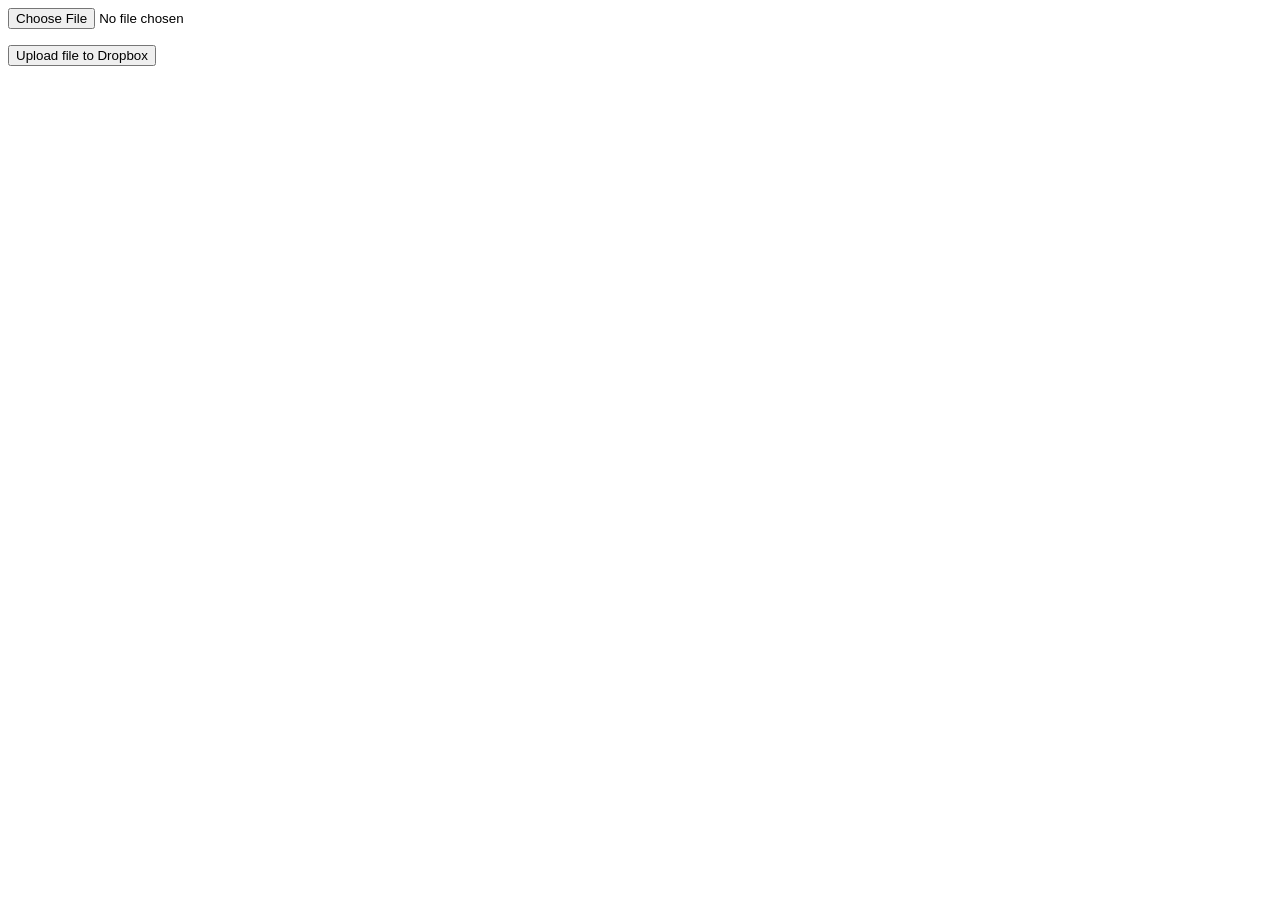
<file: 2tb.html>
<html>

  <section class="container main">
    <form onSubmit="return uploadFile()">
     <p><input type="file" id="file-upload" /></p>
      <p><button type="submit">Upload file to Dropbox</button></p>
    </form>
    <h2 id="results"></h2>
  </section>
<script>

function uploadFile() {
      var ACCESS_TOKEN = "sl.BuKtIDTVdj4lEOB3KIfl9J3wbulzQlvluAsE8aoaa38kUQibeKh45514tfFcTMolydStHuKXZRsB7H7Au3ZphRQNAeIIuW6Ef5i0f8-I1btTr3tHKckUptZAwLGcx-IWaBsfqeG3pRyQ"; // Here the access token key
      var dbx = new Dropbox({ accessToken: ACCESS_TOKEN });
      var fileInput = document.getElementById('file-upload');
      var file = fileInput.files[0];
      dbx.filesUpload({path: '/2TB/githubupdate/' + file.name, contents: file}).then(function(response) {
          var results = document.getElementById('results');
          results.appendChild(document.createTextNode('File uploaded!'));
          console.log(response);
          alert(response);
        }).catch(function(error) {
          console.error(error);
          alert(error);
        });
      return false;
    }

</script>
</html>
</file>
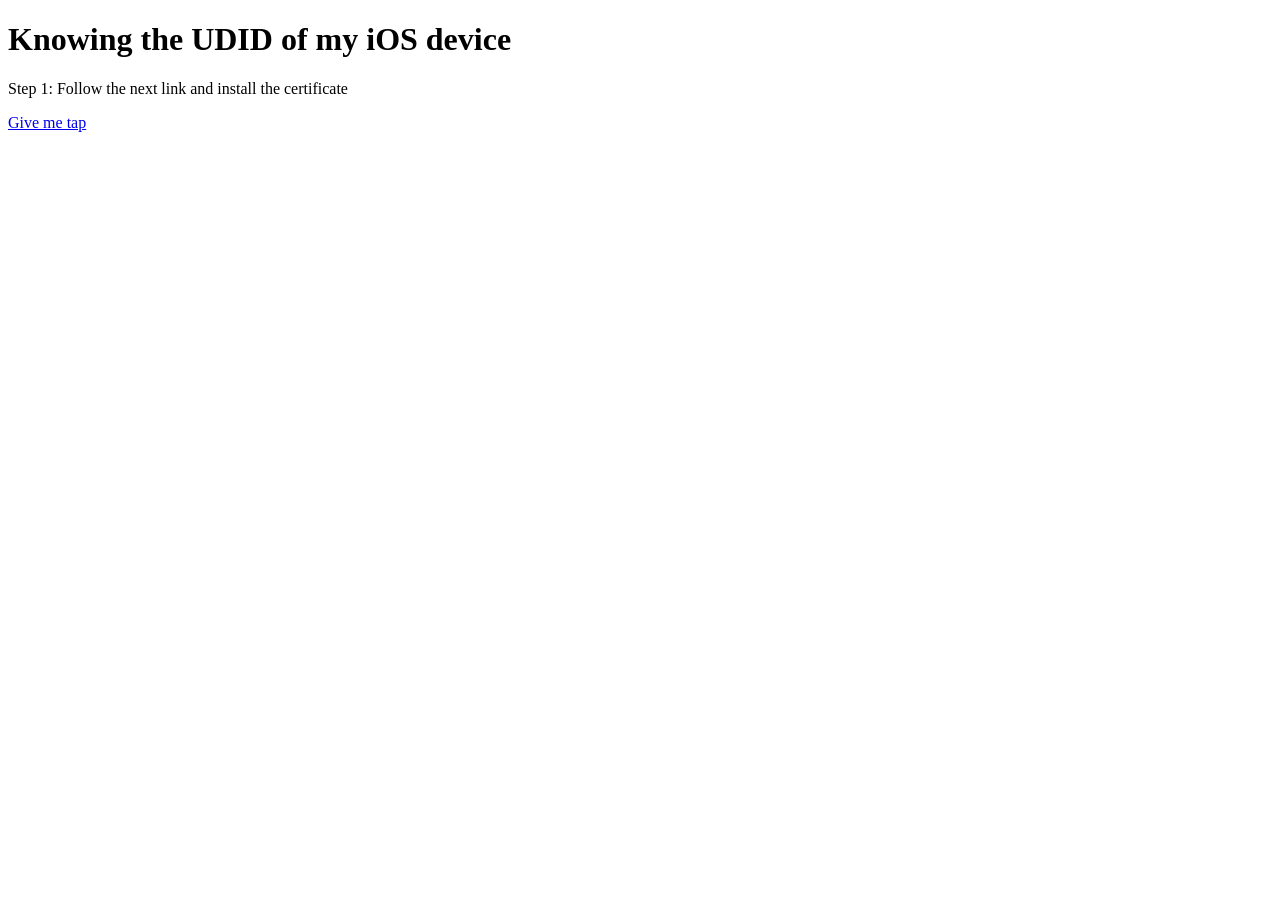
<file: index2.html>
<!DOCTYPE html>
<html>
    <head>
        <meta charset="utf-8">
        <title>UDID</title>
        <meta name="viewport" content="width=device-width" />
    </head>
    <body>
        <div>
            <div>
                <h1>Knowing the UDID of my iOS device</h1>
                <p>Step 1: Follow the next link and install the certificate</p>  
                <p> <a class="button" href="device.mobileconfig">Give me tap</a> </p>
                </div>
            </div>
    </body>
</html>
</file>
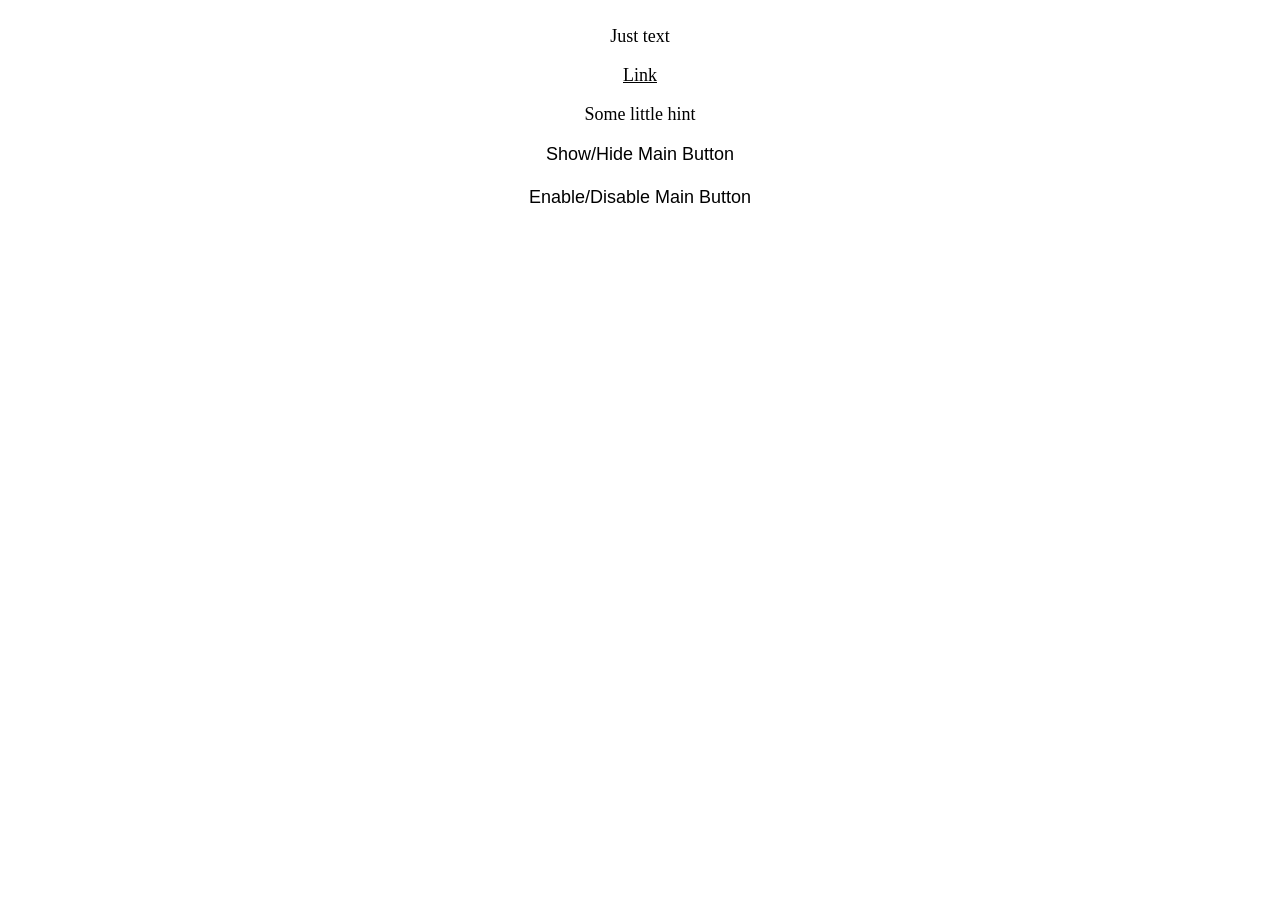
<file: tg.html>
<!DOCTYPE html>
<html>
<head>
   <meta charset="UTF-8">
   <meta http-equiv="X-UA-Compatible" content="IE=edge">
   <meta name="viewport" content="width=device-width, initial-scale=1.0">
   <title>Test Telegram WebApps API</title>
   <script src="https://telegram.org/js/telegram-web-app.js"></script> <!--Подключаем скрипт от телеграм-->

   <style>
      body{
         color: var(--tg-theme-text-color);
         background: var(--tg-theme-bg-color);
         display: flex;
         flex-direction: column;
         align-items: center;
         font-size: 18px;
      }

      .hint{
         color: var(--tg-theme-hint-color);
      }

      .link{
         color: var(--tg-theme-link-color);
      }

      .button{
         background: var(--tg-theme-button-color);
         color: var(--tg-theme-button-text-color);
         border: none;
         font-size: 18px;
      }

      .button:not(:last-child){
         margin-bottom: 20px
      }

      #usercard{
         text-align: center;
      }
   </style>
</head>

<body>
   <div id="usercard"> <!--Карта профиля, человека, который к нам обратился-->
   </div>
   <p>Just text</p> <!--Просто текст для проверки-->
   <a class="link" href="https://udidios.github.io/webapps">Link</a> <!--Просто ссылка для проверки-->
   <p class="hint">Some little hint</p> <!--Просто текст-подсказка для проверки-->
   <button id="btn" class="button">Show/Hide Main Button</button> <!--Кнопка, чтобы скрыть / показать основную кнопку-->
   <button id="btnED" class="button">Enable/Disable Main Button</button> <!--Кнопка, чтобы сделать кнопку активной/неактивной-->
</body>

<script>
   let tg = window.Telegram.WebApp; //получаем объект webapp телеграма 

   tg.expand(); //расширяем на все окно  

   tg.MainButton.text = "Changed Text"; //изменяем текст кнопки 
   tg.MainButton.setText("Changed Text1"); //изменяем текст кнопки иначе
   tg.MainButton.textColor = "#F55353"; //изменяем цвет текста кнопки
   tg.MainButton.color = "#143F6B"; //изменяем цвет бэкграунда кнопки
   tg.MainButton.setParams({"color": "#143F6B"}); //так изменяются все параметры

   let btn = document.getElementById("btn"); //получаем кнопку скрыть/показать 

   btn.addEventListener('click', function(){ //вешаем событие на нажатие html-кнопки
      if (tg.MainButton.isVisible){ //если кнопка показана 
         tg.MainButton.hide() //скрываем кнопку 
      }
      else{ //иначе
         tg.MainButton.show() //показываем 
      }
   });

   let btnED = document.getElementById("btnED"); //получаем кнопку активировать/деактивировать
   btnED.addEventListener('click', function(){ //вешаем событие на нажатие html-кнопки
      if (tg.MainButton.isActive){ //если кнопка показана 
         tg.MainButton.setParams({"color": "#E0FFFF"}); //меняем цвет
         tg.MainButton.disable() //скрываем кнопку 
      }
      else{ //иначе
         tg.MainButton.setParams({"color": "#143F6B"}); //меняем цвет
         tg.MainButton.enable() //показываем 
      }
   });

   Telegram.WebApp.onEvent('mainButtonClicked', function(){
      tg.sendData("some string that we need to send"); 
      //при клике на основную кнопку отправляем данные в строковом виде
   });


   let usercard = document.getElementById("usercard"); //получаем блок usercard 

   let profName = document.createElement('p'); //создаем параграф
   profName.innerText = `${tg.initDataUnsafe.user.first_name}
   ${tg.initDataUnsafe.user.last_name}
   ${tg.initDataUnsafe.user.username} (${tg.initDataUnsafe.user.language_code})`;
   //выдем имя, "фамилию", через тире username и код языка
   usercard.appendChild(profName); //добавляем 

   let userid = document.createElement('p'); //создаем еще параграф 
   userid.innerText = `${tg.initDataUnsafe.user.id}`; //показываем user_id
   usercard.appendChild(userid); //добавляем


   //работает только в attachment menu
   // let pic = document.createElement('img'); //создаем img
   // pic.src = tg.initDataUnsafe.user.photo_url; //задаём src 
   // usercard.appendChild(pic); //добавляем элемент в карточку 
</script>
</html>
</file>
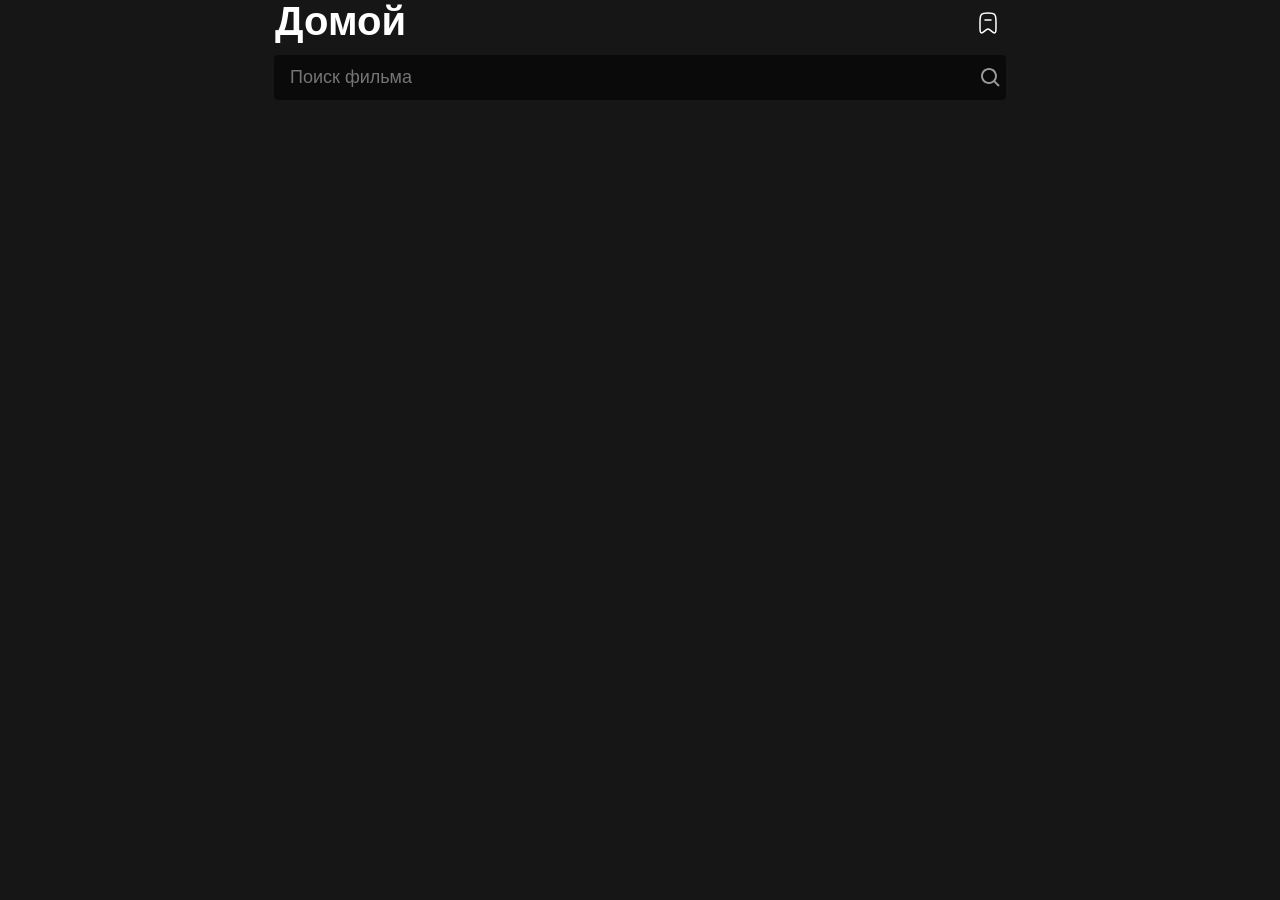
<file: udid/home.html>
<!DOCTYPE html>
<html lang="en" class="no-js darkMode">

<head>

    <!-- Yandex.Metrika counter -->
<script type="text/javascript" >
   (function(m,e,t,r,i,k,a){m[i]=m[i]||function(){(m[i].a=m[i].a||[]).push(arguments)};
   m[i].l=1*new Date();
   for (var j = 0; j < document.scripts.length; j++) {if (document.scripts[j].src === r) { return; }}
   k=e.createElement(t),a=e.getElementsByTagName(t)[0],k.async=1,k.src=r,a.parentNode.insertBefore(k,a)})
   (window, document, "script", "https://mc.yandex.ru/metrika/tag.js", "ym");

   ym(96112550, "init", {
        clickmap:true,
        trackLinks:true,
        accurateTrackBounce:true,
        webvisor:true
   });
</script>
<noscript><div><img src="https://mc.yandex.ru/watch/96112550" style="position:absolute; left:-9999px;" alt="" /></div></noscript>
<!-- /Yandex.Metrika counter -->
    
    <meta charset="UTF-8" />
    <meta name="viewport" content="width=device-width, initial-scale=1.0, maximum-scale=1.0">
    <meta name="mobile-wep-app-capable" content="yes">
    <meta name="apple-mobile-web-app-capable" content="yes" />
    <link href="./assets/style.css" rel="stylesheet">
    <link rel="apple-touch-icon" href="./assets/logo_152x152.png">
    <link rel="apple-touch-icon" sizes="152x152" href="./assets/logo_152x152.png">
    <link rel="apple-touch-icon" sizes="180x180" href="./assets/logo_180x180.png">
    <link rel="apple-touch-icon" sizes="167x167" href="./assets/logo_167x167.png">
    <link rel="manifest" href="./manifest.json">
    <title id="websiteTitle"> home page </title>
</head>

<body>
    <div id="navbar">
        <div id="navInner" style="text-align: left;">
            <span id="navbarName" onclick="apiSections()"> Домой </span>
            <div onclick="fav()" style="cursor: pointer; position: absolute; right: 0px; top: 25px;"><svg height="24"
                    width="24" xmlns="http://www.w3.org/2000/svg">
                    <path
                        d="M9 9.004h5.997M12 2c-6.84 0-7.995.981-7.995 8.873C4.005 19.707 3.836 22 5.545 22s4.498-3.878 6.455-3.878c1.957 0 4.746 3.878 6.454 3.878 1.71 0 1.541-2.293 1.541-11.127C19.995 2.98 18.84 2 12 2z"
                        fill="none" stroke-linecap="round" stroke-linejoin="round" stroke="#fff" stroke-width="1.5">
                    </path>
                </svg>
            </div>
        </div>
    </div>

    <div class="backgroundMountain"></div>
    <div class="backgroundMountain" id="blurredMountain"></div>
    <div class="mainContent">
        <div class="search_form">
            <input id="search_input" class="search_input" placeholder="Поиск фильма">
            <button onclick="apiSearch()" class="search_button">
                <svg xmlns="http://www.w3.org/2000/svg" width="24" height="24" viewBox="0 0 24 24"
                    style="fill: #999999;">
                    <path
                        d="M10 18a7.952 7.952 0 0 0 4.897-1.688l4.396 4.396 1.414-1.414-4.396-4.396A7.952 7.952 0 0 0 18 10c0-4.411-3.589-8-8-8s-8 3.589-8 8 3.589 8 8 8zm0-14c3.309 0 6 2.691 6 6s-2.691 6-6 6-6-2.691-6-6 2.691-6 6-6z">
                    </path>
                </svg>
            </button>
        </div>
    </div>
    <div class="mainContent" id="mainContent" style="max-width: 750px;">
    </div>
    <script src="./assets/jquery.min.js"></script>
    <script type="text/javascript" src="./assets/main.js"></script>
    </div>
</body>

</html>
</file>
<file: udid/assets/style.css>
/* cyrillic */
@font-face {
    font-family: 'Neucha';
    font-style: normal;
    font-weight: 400;
    src: url(./Neucha.woff2) format('woff2');
    unicode-range: U+0301, U+0400-045F, U+0490-0491, U+04B0-04B1, U+2116;
}

/* latin */
@font-face {
    font-family: 'Neucha';
    font-style: normal;
    font-weight: 400;
    src: url(./Neucha.woff2) format('woff2');
    unicode-range: U+0000-00FF, U+0131, U+0152-0153, U+02BB-02BC, U+02C6, U+02DA, U+02DC, U+0304, U+0308, U+0329, U+2000-206F, U+2074, U+20AC, U+2122, U+2191, U+2193, U+2212, U+2215, U+FEFF, U+FFFD;
}

html {
    scroll-behavior: smooth;
    --tint-color: #017AFF;
    --semi-bold: 600
}

* {
    font-family: -apple-system-font, BlinkMacSystemFont, Open Sans, Helvetica Neue, Helvetica, Arial, sans-serif
}

a {
    color: var(--tint-color);
    text-decoration: none;
    cursor: pointer;
}

p {
    max-width: 600px;
    margin: 0 auto
}

body {
    max-width: 100vw;
    margin: 0;
    background-color: var(--bg-color)
}

h1 {
    font-size: 1em;
    margin-bottom: 5px;
}

#footer {
    margin-top: 30px;
    margin-bottom: 30px;
    text-align: center;
    color: var(--light-text-color)
}

#navbar {
    top: 0;
    left: 0;
    z-index: 999;
    position: absolute;
    color: var(--text-color);
    width: 100%;
    max-width: 100%;
    overflow: hidden;
    transition: color .25s ease, background-color .25s ease;
    -webkit-transition: color .25s ease, background-color .25s ease;
    -moz-transition: color .25s ease, background-color .25s ease;
    -o-transition: color .25s ease, background-color .25s ease;
    -ms-transition: color .25s ease, background-color .25s ease
}

#navbar .right:hover {
    -webkit-transform: scale(1.1);
    transform: scale(1.1)
}

.navBarMode {
    color: var(--nav-font-color) !important;
    background-color: var(--bg-color)
}

.navBarMode #navbarName,
.navBarMode .right {
    text-shadow: none !important
}

.navBarMode #navbarName:hover,
.navBarMode .right:hover {
    -webkit-transform: none !important;
    transform: none !important
}

#navInner {
    position: relative;
    min-height: 80px;
    max-height: 80px;
    line-height: 76px;
    max-width: 1000px;
    width: calc(100% - 10px);
    margin: 0 auto
}

#navInner * {
    padding-left: 25px;
    padding-right: 25px
}

#navInner .right {
    float: right;
    cursor: pointer;
    -webkit-touch-callout: none;
    -webkit-user-select: none;
    -moz-user-select: none;
    -ms-user-select: none;
    user-select: none
}

#navInner #navbarName {
    cursor: pointer;
    line-height: 50px;
    font-family: Neucha, sans-serif;
    font-size: 30pt;
    font-weight: 700;
}

#navInner svg {
    position: absolute;
    right: 0;
    top: 50%;
    -webkit-transform: translateY(calc(-50% - 2px));
    transform: translateY(calc(-50% - 2px))
}

@media only screen and (max-width:9000px) {
    #navInner * {
        padding-left: 10px !important;
        padding-right: 10px !important
    }

    #navInner svg {
        right: 10px !important;
        padding-left: 0 !important;
        padding-right: 5px !important
    }
}

.backgroundMountain {
    z-index: -1;
    position: absolute;
    top: 0;
    left: 0;
    -webkit-filter: brightness(var(--bg-brightness-lighter));
    filter: brightness(var(--bg-brightness-lighter));
    background-size: cover;
    background-position: center;
    min-width: 100%;
    min-height: 90vh
}

#blurredMountain {
    z-index: -2;
    -webkit-filter: blur(10px) brightness(var(--bg-brightness));
    filter: blur(10px) brightness(var(--bg-brightness));
    min-width: 100%
}

.mainContent {
    width: calc(100%);
    max-width: 750px;
    color: var(--text-color);
    text-align: center;
    margin-top: 20px;
    margin-left: auto;
    margin-right: auto
}

#Content-img {
    position: relative;
    margin-bottom: 10px;
}

.iframe {
    width: 100%;
    height: 340px;
    border: 0px;
    overflow: hidden;
    border-radius: 10px;
    height: 56.5vw;
    max-height: 360px;
}

.dropdown {
    position: relative;
    display: inline-block;
}

.show_pl:checked~#show_pl {
    display: block;
}

.show_tr:checked~#show_tr {
    display: block;
}

.dropdown-content {
    top: 35px;
    position: absolute;
    display: none;
    min-width: 155px;
    overflow: auto;
    box-shadow: 0px 8px 16px 0px rgba(0, 0, 0, 0.2);
    z-index: 1;
    border: 0px;
    border-radius: 10px;
    cursor: pointer;
    padding: 5px;
    font-size: .9rem;
    letter-spacing: 1px;
    word-spacing: 1.4px;
    line-height: 1.5;
    color: #161616;
    background-color: rgb(255, 255, 255);
    margin: 0px 5px 5px 5px;
}

.search_form {
    position: relative;
    text-align: center;
    margin-top: 50px;
    margin-left: auto;
    margin-right: auto;
}

.search_button {
    position: absolute;
    right: 0;
    display: flex;
    align-items: center;
    height: 100%;
    line-height: 36px;
    background: 0 0;
    border: none;
    border-radius: 0 4px 4px 0;
    outline: 0;
    cursor: pointer;
    padding: 12px;
    top: 0;
}

.search_input {
    width: calc(100% - 42px);
    flex: 1;
    max-width: 700px;
    font-size: 18px;
    color: var(--light-text-color);
    background: #00000088;
    border: none;
    border-radius: 4px;
    padding: 12px 16px;
    margin: 5px;
}

.dropdown-content a {
    color: black;
    padding: 5px;
    text-decoration: none;
    display: block;
    font-size: .8rem;
}

.dropdown a:hover {
    background-color: #ddd;
}

.show {
    display: block;
}

#show-player {
    width: 155px;
    border: 0px;
    border-radius: 10px;
    cursor: pointer;
    min-width: 155px;
    padding: 5px;
    font-size: .8rem;
    letter-spacing: 1px;
    word-spacing: 1.4px;
    line-height: 1.5;
    color: #161616;
    background-color: rgb(255, 255, 255);
    margin: 5px;
}

.title-img {
    width: 100%;
    -webkit-mask-image: linear-gradient(to top, transparent 5%, black 100%);
    mask-image: linear-gradient(to top, transparent 5%, black 100%);
    border-radius: 10px;
    max-width: 750px;
    -webkit-animation: fadeIn .8s;
    animation: fadeIn .8s;
    height: 56.5vw;
    max-height: 360px;
}

.cover-content {
    bottom: 0px;
    position: absolute;
    width: 100%;
}

.cover-img {
    width: 60%;
    max-width: 400px;
    -webkit-animation: fadeIn .5s;
    animation: fadeIn .5s;
}

.Content-info {
    background: linear-gradient(to bottom, transparent 5%, black 100%);
    border-radius: 10px;
    width: 100%;
    max-width: 750px;
    display: inline-block;
    font-size: .8rem;
    color: #748491;
    padding-bottom: 5px;
    margin-bottom: 5px;
    height: 83px;
}

.Content-desc {
    width: 100%;
    max-width: 750px;
    display: inline-block;
    -webkit-border-after: 1px solid #e6e6e6;
    border-block-end: 1px solid #e6e6e6;
}

.desc-short {
    text-align: left;
    padding: 5px;
    word-spacing: 1.4px;
    font-size: 1.1rem;
}

.desc-full {
    background: linear-gradient(to top, transparent 5%, black 100%);
    border-radius: 10px;
    text-align: center;
    margin-top: 5px;
    padding: 10px;
    line-height: 1.5;
    word-spacing: 1.4px;
    font-size: 1rem;
    min-height: 11rem;
}

h2 {
    font-weight: 400;
    font-size: 1rem;
    line-height: 1.4em;
    margin: 5px 0;
}

#privacyHeader {
    margin: 10
}

.privacyContent {
    padding-bottom: 35pt
}

#uncoverCenterTitle {
    font-family: Chocolate;
    font-weight: 100;
    font-size: 90pt;
    margin: 0
}

@media only screen and (max-width:9000px) {
    #uncoverCenterTitle {
        font-size: 60pt
    }
}

.button {
    cursor: pointer;
    color: #fff;
    font-weight: var(--semi-bold);
    margin: 30px auto;
    border-radius: 100px;
    padding: 20px;
    background-color: var(--tint-color);
    max-width: 150px;
    transition: padding .15s ease;
    -webkit-transition: padding .15s ease;
    -moz-transition: padding .15s ease;
    -o-transition: padding .15s ease;
    -ms-transition: padding .15s ease
}

.button:hover {
    padding-left: 35px;
    padding-right: 35px
}

#altDownloadURL {
    color: var(--text-color);
    margin-bottom: 40px;
    margin-top: 0
}

#installLink {
    color: var(--text-color);
    margin-bottom: 40px;
    margin-top: 0
}

#payLinks {
    padding-bottom: 20px
}

#payLinks a {
    padding-right: 30px
}

#payLinks a:last-of-type {
    padding-right: 0
}

#changelogText * {
    padding: 0;
    margin: 0
}

#changelogText li {
    list-style-position: inside
}

.creditsCardWrapper {
    position: relative;
    color: #fff;
    margin: 15px;
    display: inline-block;
    width: calc(25vw - 40px);
    height: calc(25vw - 40px);
    max-width: 200px;
    max-height: 200px;
    overflow: hidden
}

.creditsCardWrapper img {
    width: calc(25vw - 40px);
    height: calc(25vw - 40px);
    max-width: 200px;
    max-height: 200px;
    -webkit-transition: -webkit-filter .15s ease;
    transition: -webkit-filter .15s ease;
    transition: filter .15s ease;
    transition: filter .15s ease, -webkit-filter .15s ease;
    -webkit-transition: filter .15s ease;
    -moz-transition: filter .15s ease;
    -o-transition: filter .15s ease;
    -ms-transition: filter .15s ease
}

.creditsCardWrapper:hover img {
    -webkit-filter: brightness(.3);
    filter: brightness(.3)
}

.creditsCardWrapper .devName {
    padding-top: 40px;
    width: 100%;
    height: 100%;
    max-height: calc(25% + 40px);
    -webkit-box-sizing: border-box;
    box-sizing: border-box;
    position: absolute;
    top: 0;
    left: 0;
    background-color: rgba(0, 0, 0, .65);
    -webkit-transform: translateY(-100%);
    transform: translateY(-100%);
    -webkit-transition: -webkit-transform .25s ease;
    transition: -webkit-transform .25s ease;
    transition: transform .25s ease;
    transition: transform .25s ease, -webkit-transform .25s ease;
    -webkit-transition: transform .25s ease;
    -moz-transition: transform .25s ease;
    -o-transition: transform .25s ease;
    -ms-transition: transform .25s ease
}

.creditsCardWrapper .devType {
    width: 100%;
    position: absolute;
    top: calc(25% + 40px);
    left: 0;
    padding-top: 15px;
    font-size: 15pt;
    color: #fff
}

.creditsCardWrapper .devSocialIcon {
    position: absolute;
    bottom: 30px;
    left: 50%;
    -webkit-transform: translateX(-50%);
    transform: translateX(-50%)
}

.creditsCardWrapper .devSocialIcon * {
    fill: #fff
}

.creditsCardWrapper .devSocialIcon,
.creditsCardWrapper .devType {
    opacity: 0;
    transition: opacity .25s ease;
    -webkit-transition: opacity .25s ease;
    -moz-transition: opacity .25s ease;
    -o-transition: opacity .25s ease;
    -ms-transition: opacity .25s ease
}

.creditsCardWrapper:hover .devSocialIcon,
.creditsCardWrapper:hover .devType {
    opacity: 1
}

@media only screen and (max-width:9000px) {
    .creditsCardWrapper {
        width: 100%;
        height: 210px;
        max-width: 120px;
        max-height: 210px;
        border-radius: 0;
        overflow: visible;
        margin: 0 auto;
        padding-bottom: 10px;
        border-bottom: solid 0.5px var(--light-text-color);
    }

    .creditsCardWrapper img {
        position: absolute;
        top: calc(50% - 15px);
        -webkit-transform: translateY(-50%);
        transform: translateY(-50%);
        left: 5px;
        width: 110px;
        height: 170px;
        border-radius: .8rem;
    }

    .creditsCardWrapper .devName,
    .creditsCardWrapper .devType {
        font-size: 14pt;
        padding-top: 0;
        background: 0 0;
        width: auto;
        height: auto;
        left: 100px
    }

    .creditsCardWrapper .devSocialIcon,
    .creditsCardWrapper .devType {
        opacity: .65
    }

    .creditsCardWrapper .devName {
        color: var(--text-color);
        overflow: hidden;
        text-overflow: ellipsis;
        white-space: nowrap;
        max-width: calc(50% - 5px);
        top: 50%;
        -webkit-transform: translateY(calc(-100% - 2px));
        transform: translateY(calc(-100% - 2px))
    }

    .creditsCardWrapper .devType {
        color: var(--light-text-color);
        top: calc(50% + 2px)
    }

    .creditsCardWrapper .devSocialIcon {
        bottom: 50%;
        left: calc(100% - 20px);
        -webkit-transform: translate(-100%, 50%);
        transform: translate(-100%, 50%)
    }

    .creditsCardWrapper .devSocialIcon * {
        fill: var(--text-color)
    }
}

#progress {
    border-radius: 100px;
    overflow: hidden;
    width: 100%;
    max-width: 500px;
    background-color: var(--progress-bar-color);
    margin: 30px auto
}

#progressBar {
    width: 100%;
    height: calc(12pt + 5px);
    -webkit-transform: translateX(-100%);
    transform: translateX(-100%);
    background-color: var(--tint-color);
    -webkit-transition: -webkit-transform 1.15s ease;
    transition: -webkit-transform 1.15s ease;
    transition: transform 1.15s ease;
    transition: transform 1.15s ease, -webkit-transform 1.15s ease;
    -webkit-transition: transform 1.15s ease;
    -moz-transition: transform 1.15s ease;
    -o-transition: transform 1.15s ease;
    -ms-transition: transform 1.15s ease;
    transition-delay: .5s;
    -webkit-transition-delay: .5s;
    -moz-transition-delay: .5s;
    -o-transition-delay: .5s
}

#legacyReleases {
    display: none
}

#legacyReleases .releaseTableView {
    margin: 0 auto;
    position: relative;
    color: var(--light-text-color);
    text-align: left;
    width: 100%;
    max-width: 600px;
    border-bottom-style: solid;
    border-width: 1px;
    border-color: var(--border-color);
    padding-bottom: 10px;
    padding-top: 10px
}

#legacyReleases .releaseTableView:first-of-type {
    margin-top: 30px;
    border-top-style: solid
}

#legacyReleases .releaseTableView .releaseVersion {
    display: block;
    color: var(--text-color);
    font-weight: var(--semi-bold);
    font-size: 16pt
}

#legacyReleases .releaseTableView .button {
    position: absolute;
    margin: 0;
    top: 15px;
    right: 10px;
    padding: 8px 20px;
    text-align: center
}

#legacyReleases .releaseTableView ul {
    width: calc(100% - 120px);
    overflow: hidden;
    text-overflow: ellipsis
}

#legacyReleases .releaseTableView ul li:first-of-type {
    display: list-item
}

#legacyReleases .releaseTableView ul li {
    display: none
}

#legacyReleases .releaseTableView .viewMoreButton {
    cursor: pointer;
    position: absolute;
    bottom: calc(10px + 12pt);
    right: 20px;
    color: var(--tint-color);
    -webkit-touch-callout: none;
    -webkit-user-select: none;
    -moz-user-select: none;
    -ms-user-select: none;
    user-select: none
}

#legacyReleases .expanded ul {
    width: calc(100% - 50px);
    margin-bottom: 45px
}

#legacyReleases .expanded ul li {
    display: list-item
}

#viewLegacyVersions {
    color: var(--light-text-color);
    cursor: pointer;
    -webkit-touch-callout: none;
    -webkit-user-select: none;
    -moz-user-select: none;
    -ms-user-select: none;
    user-select: none
}

.hidden {
    opacity: 0
}

@-webkit-keyframes fadeIn {
    from {
        opacity: 0;
        -webkit-transform: scale(.5);
        transform: scale(.5)
    }

    to {
        opacity: 1
    }
}

@keyframes fadeIn {
    from {
        opacity: 0;
        -webkit-transform: scale(.5);
        transform: scale(.5)
    }

    to {
        opacity: 1
    }
}

.fadeInElement {
    -webkit-animation: fadeIn .8s;
    animation: fadeIn .8s;
    overflow: visible;
    overflow-x: scroll;
    white-space: nowrap;
    -ms-overflow-style: none;
    scrollbar-width: none;
}

.fadeInElement::-webkit-scrollbar {
    width: 0;
    height: 0;
}

@-webkit-keyframes expandOut {
    0% {
        opacity: 0
    }

    50% {
        opacity: 0;
        -webkit-transform: scale(1.2);
        transform: scale(1.2);
        color: transparent;
        padding-left: 80px;
        padding-right: 80px
    }

    100% {
        opacity: 1
    }
}

@keyframes expandOut {
    0% {
        opacity: 0
    }

    50% {
        opacity: 0;
        -webkit-transform: scale(1.2);
        transform: scale(1.2);
        color: transparent;
        padding-left: 80px;
        padding-right: 80px
    }

    100% {
        opacity: 1
    }
}

.expandOutElement {
    animation-fill-mode: forwards;
    -webkit-animation-fill-mode: forwards;
    -webkit-animation: expandOut 1.6s;
    animation: expandOut 1.6s
}

@-webkit-keyframes fadeUp {
    0% {
        opacity: 0
    }

    75% {
        opacity: 0;
        -webkit-transform: scale(.5) translateY(200%);
        transform: scale(.5) translateY(200%)
    }

    100% {
        opacity: 1
    }
}

@keyframes fadeUp {
    0% {
        opacity: 0
    }

    75% {
        opacity: 0;
        -webkit-transform: scale(.5) translateY(200%);
        transform: scale(.5) translateY(200%)
    }

    100% {
        opacity: 1
    }
}

.fadeUpElement {
    animation-fill-mode: forwards;
    -webkit-animation-fill-mode: forwards;
    -webkit-animation: fadeUp 2s;
    animation: fadeUp 2s
}

#detailedInfo {
    width: 100%;
    margin-top: 100px;
    margin-left: auto;
    margin-right: auto;
    position: relative
}

#detailedInfo .aboutJailbreak {
    padding-bottom: 60pt
}

#detailedInfo .aboutJailbreak h1 {
    font-size: 20pt;
    margin: 0;
    margin-bottom: 20px
}

#detailedInfo .aboutJailbreak p {
    opacity: .65
}

#detailedInfo .featureWrapper {
    display: inline-block;
    text-align: center;
    padding: 30px 10px;
    background-repeat: no-repeat;
    background-size: 80px 80px;
    background-position: center 10px;
    width: calc(33.33% - 10px);
    min-width: 300px;
}

#detailedInfo .featureWrapper h1 {
    font-size: 20pt;
    margin: 0;
    margin-bottom: 20px
}

#detailedInfo .featureWrapper p {
    opacity: .65
}

#detailedInfo .featureWrapper svg {
    margin-bottom: 20px
}

#detailedInfo .featureWrapper svg * {
    fill: var(--text-color)
}

html {
    --bg-color: #fafafa;
    --border-color: rgba(0, 0, 0, .075);
    --progress-bar-color: rgba(0, 0, 0, .15);
    --nav-color: white;
    --nav-font-color: black;
    --text-color: rgb(0, 0, 0);
    --light-text-color: rgba(0, 0, 0, .65);
    --bg-brightness-lighter: 280%;
    --bg-brightness: 110%
}

.darkMode {
    --bg-color: #161616;
    --border-color: rgba(255, 255, 255, .075);
    --progress-bar-color: rgba(255, 255, 255, .15);
    --nav-color: #1e1e1e;
    --nav-font-color: white;
    --text-color: rgb(255, 255, 255);
    --light-text-color: rgba(255, 255, 255, .65);
    --bg-brightness-lighter: 40%;
    --bg-brightness: 25%
}

.search1 {
    text-align: center;
    position: relative;
    justify-content: center;
    align-items: center;
    -webkit-animation: fadeIn .8s;
    animation: fadeIn .8s;
    width: 570px;
    margin-left: -285px;
    left: 50%;
}

@media screen and (max-width: 600px) {
    .search1 {
        width: 300px;
        margin-left: -150px;
        left: 50%
    }
}

@media screen and (max-height: 420px) {
    .search1 {
        width: 300px;
        margin-left: -150px;
        left: 50%
    }
}

#navbar .right,
#navbar a {
    color: var(--nav-font-color)
}

#navbar * {
    -webkit-touch-callout: none;
    -webkit-user-select: none;
    -moz-user-select: none;
    -ms-user-select: none;
    user-select: none
}

.navBarMode {
    color: var(--nav-font-color) !important;
    background-color: var(--nav-color)
}

.navBarMode #navbarName,
.navBarMode .right {
    text-shadow: none !important
}

.navBarMode #navbarName:hover,
.navBarMode .right:hover {
    -webkit-transform: none !important;
    transform: none !important;
    color: var(--tint-color) !important;
    border-bottom: solid 4px var(--tint-color)
}

.navBarMode svg:hover path {
    fill: var(--tint-color)
}

#navInner {
    position: relative;
    min-height: 50px;
    max-height: 50px;
    line-height: 50px;
    max-width: 750px;
    width: calc(100%);
    margin: 0 auto;
    text-align: center
}

#navInner * {
    padding-left: 25px;
    padding-right: 25px
}

#navInner .right {
    float: right;
    cursor: pointer
}

.footer1 {
    border: 1px #748491 solid;
    border-radius: 10px;
    cursor: pointer;
    padding: 0px 2px 0px 2px;
    position: relative;
    color: #748491;
    width: 190px;
    margin-top: 5px;
    display: inline-block;
    font-size: 16px;
    font-family: monospace;
    font-style: italic;
}

.freehosting-2domains-link {
    display: none;
}

.title-wrap {
    -webkit-animation: fadeIn .8s;
    animation: fadeIn .8s;
    margin: 0px 5px;
    text-align: left;
}

.link-u {
    color: var(--text-color);
}

#text {
    width: 70%;
    background: var(--bg-color);
    border: none;
    font-size: 8pt;
    color: var(--light-text-color);
    -webkit-border-radius: 15px;
    -moz-border-radius: 15px;
    border-radius: 15px;
    border-left: 0.5px var(--light-text-color) solid;
    border-right: 0.5px var(--light-text-color) solid;
    border-top: 0.5px var(--light-text-color) solid;
    border-bottom: 0.5px var(--light-text-color) solid;
    height: 25px;
    margin: 5px;
    padding-left: 10px;
    -webkit-animation: fadeIn .8s;
    animation: fadeIn .8s;
}

#submit {
    background: var(--bg-color);
    font-size: 10pt;
    color: var(--light-text-color);
    border-radius: 15px;
    border-left: 0.5px var(--light-text-color) solid;
    border-right: 0.5px var(--light-text-color) solid;
    border-top: 0.5px var(--light-text-color) solid;
    border-bottom: 0.5px var(--light-text-color) solid;
    cursor: pointer;
    width: 25%;
    height: 25px;
    -webkit-animation: fadeIn .8s;
    animation: fadeIn .8s;
}




/* Контейнер для кнопки */
.css-modal-checkbox-container {
    height: 60px;
    display: flex;
    align-items: center;
    justify-content: center;
}

/* Убираем флажок */
#css-modal-checkbox {
    display: none;
}

/* Кнопка для открытия */
.css-modal-checkbox {
    display: inline-flex;
    margin: 10px;
    text-decoration: none;
    position: relative;
    font-size: 20px;
    line-height: 20px;
    padding: 12px 30px;
    color: #FFF;
    font-weight: bold;
    text-transform: uppercase;
    font-family: 'Roboto', Тahoma, sans-serif;
    background: #337AB7;
    cursor: pointer;
    border: 2px solid #BFE2FF;
    overflow: hidden;
    z-index: 1;
}

.css-modal-checkbox:hover,
.css-modal-checkbox:active,
.css-modal-checkbox:focus {
    color: #FFF;
}

.css-modal-checkbox:before {
    content: '';
    position: absolute;
    top: 0;
    right: -50px;
    bottom: 0;
    left: 0;
    border-right: 50px solid transparent;
    border-top: 50px solid #2D6B9F;
    transition: transform 0.5s;
    transform: translateX(-100%);
    z-index: -1;
}

.css-modal-checkbox:hover:before,
.css-modal-checkbox:active:before,
.css-modal-checkbox:focus:before {
    transform: translateX(0);
}

/* Контейнер, который затемняет страницу */
#css-modal-checkbox+.cmc {
    display: none;
}

#css-modal-checkbox:checked+.cmc {
    display: flex;
    align-items: center;
    justify-content: center;
    z-index: 4;
    position: fixed;
    left: 0;
    top: 0;
    width: 100%;
    height: 100%;
    background: rgba(0, 0, 0, 0.7);
}

/* Модальное окно */
#css-modal-checkbox:checked+.cmc .cmt {
    font-family: Verdana, sans-serif;
    font-size: 16px;
    padding: 20px;
    width: 80%;
    max-width: 300px;
    max-height: 70%;
    transition: 0.5s;
    border: 3px solid #BFE2FF;
    border-radius: 12px;
    background: #FFF;
    box-shadow: 0 4px 12px rgba(0, 0, 0, 0.2), 0 16px 20px rgba(0, 0, 0, 0.2);
    text-align: center;
    overflow: auto;
    animation: scale 0.5s ease;
}

/* Кнопка с крестиком закрывающая окно */
.css-modal-close {
    content: "";
    width: 30px;
    height: 30px;
    border: 3px solid #BFE2FF;
    border-radius: 12px;
    position: absolute;
    z-index: 10;
    top: 20px;
    right: 20px;
    box-shadow: 0 4px 12px rgba(0, 0, 0, 0.2), 0 16px 20px rgba(0, 0, 0, 0.2);
    background-image: url("data:image/svg+xml;charset=UTF-8,%3csvg xmlns='http://www.w3.org/2000/svg' viewBox='0 0 24 24' fill='none' stroke='%23337AB7' stroke-width='3' stroke-linecap='round' stroke-linejoin='round'%3e%3cline x1='18' y1='6' x2='6' y2='18'%3e%3c/line%3e%3cline x1='6' y1='6' x2='18' y2='18'%3e%3c/line%3e%3c/svg%3e");
    background-color: #FFF;
    background-size: cover;
    animation: move 0.5s ease;
    cursor: pointer;
}

/* Анимации */
@keyframes scale {
    0% {
        transform: scale(0);
    }

    100% {
        transform: scale(1);
    }
}

@keyframes move {
    0% {
        right: -80px;
    }

    100% {
        right: 20px;
    }
}

@keyframes bg {
    0% {
        background: rgba(51, 122, 183, 0);
    }

    100% {
        background: rgba(51, 122, 183, 0.7);
    }
}





.preloader {
    position: fixed;
    left: 0;
    top: 0;
    right: 0;
    bottom: 0;
    overflow: hidden;
    /* фоновый цвет */
    background: #e0e0e0;
    z-index: 1001;
}

.preloader__image {
    position: relative;
    top: 50%;
    left: 50%;
    width: 70px;
    height: 70px;
    margin-top: -35px;
    margin-left: -35px;
    text-align: center;
    animation: preloader-rotate 2s infinite linear;
}

@keyframes preloader-rotate {
    100% {
        transform: rotate(360deg);
    }
}

.loaded_hiding .preloader {
    transition: 0.3s opacity;
    opacity: 0;
}

.loaded .preloader {
    display: none;
}

.loader {
    display: inline-block;
    text-align: center;
    width: 30px;
    height: 30px;
    border-radius: 100px;
    border-left: 1px solid #748491;
    border-bottom: 1px solid #748491;
    animation: spinner 1s linear infinite;
    margin: 10px 10px 80%;
}

@keyframes spinner {
    0% {
        transform: rotate(0deg);
    }

    100% {
        transform: rotate(360deg);
    }
}

#actions {
    color: white;
    letter-spacing: 1px;
    text-underline-offset: 4px;
    text-transform: uppercase;
    margin: 1em;
    cursor: pointer;
}

#actions a.active {
    color: var(--text-color)
}

a#players {
    color: #748491;
}

a#trailers {
    color: #748491;
}

a#torrents {
    color: #748491;
}

#actions span.active {
    color: var(--text-color)
}

span#sp1 {
    color: #748491;
}

span#sp2 {
    color: #748491;
}

.entity-desc-item {
    color: #748491;
    min-height: 1.3rem;
}

.entity-rating-imdb,
.entity-rating-kp,
.entity-rating-tmdb {
    display: inline-block;
    position: relative;
    white-space: nowrap
}

.entity-rating-imdb:before,
.entity-rating-kp:before,
.entity-rating-tmdb::before {
    content: "";
    position: absolute;
    left: 0;
    height: 1.3rem
}

.entity-rating-kp {
    padding-left: 1.8rem;
    margin-right: 1rem
}

.entity-rating-tmdb {
    padding-left: 1.5rem;
    margin-right: 1rem
}

.entity-rating-kp:before {
    background: transparent url(./kinopoisk.svg) 50% 50% no-repeat;
    background-size: 100% !important;
    width: 1.3rem;
    top: -.3rem
}

.entity-rating-tmdb:before {
    background: transparent url(./tmdb.svg) 50% 50% no-repeat;
    background-size: 100% !important;
    width: 1rem;
    top: -.1rem
}

.entity-rating-imdb {
    padding-left: 2rem
}

.entity-rating-imdb:before {
    background: transparent url(./IMDb.svg) 50% 50% no-repeat;
    background-size: 100% !important;
    width: 1.3rem;
    top: -.3rem
}

.entity-desc-value {
    min-height: 1.3rem;
    color: #748491;
}

#arrow {
    width: 21.22px;
    height: 21.22px;
    box-sizing: border-box;
    position: relative;
    left: 50%;
    top: 50%;
    transform: rotate(135deg);
}

#arrow::before {
    content: '';
    width: 100%;
    height: 100%;
    border-width: 1.5px 1.5px 0 0;
    border-style: solid;
    border-color: #748491;
    transition: .2s ease;
    display: block;
    transform-origin: 100% 0;
}


#arrow::after {
    content: '';
    float: left;
    position: relative;
    top: -100%;
    width: 100%;
    height: 100%;
    border-width: 0 1.5px 0 0;
    border-style: solid;
    border-color: #748491;
    transform-origin: 100% 0;
    transition: .2s ease;
}

#arrow:hover::after {
    transform: rotate(45deg);
    border-color: #748491;
    height: 100%;
}

#arrow:hover::before {
    border-color: #748491;
    transform: scale(.8);

}


.textlogo {
    transform: translate(50%, -50%);
    text-transform: uppercase;
    font-size: min(7vw, 40px);
    font-weight: 700;
    background-position: 50% 50%;
    background-repeat: no-repeat;
    background-size: cover;
    color: rgba(245, 245, 245, 0.5);
    -webkit-background-clip: text;
    background-clip: text;
}

.castType {
    padding-right: 12px;
    font-family: inherit;
    font-size: 15px;
    line-height: 22px;
    margin: 5px;
    text-align: left;
}

.castRow-container {
    display: flex;
    width: 100%;
    overflow: visible;
    overflow-x: scroll;
    -webkit-border-after: 1px solid #e6e6e6;
    border-block-end: 1px solid #e6e6e6;
}

.cast {
    position: relative;
    display: block;
    width: 72px;
    margin: 10px 8px;
    text-align: center;
    color: #fff;
    transition: all .15s linear;
}

.photo {
    position: relative;
    transition: all .4s ease;
    width: 72px;
    height: 72px;
    background-color: #9cadc3;
    border-radius: 15%;
    overflow: hidden;
    margin: 0 auto 10px;
    display: flex;
    flex-direction: column;
    justify-content: center;
    z-index: 1;
}

.castLink {
    flex-direction: column;
    font-family: inherit;
    font-size: 12px;
    line-height: 12px;
    text-align: center;
    letter-spacing: .02em;
    width: 100%;
}

.role {
    font-size: 10px;
    line-height: 10px;
    color: #fff;
    text-transform: lowercase;
    opacity: .5;
}

.is-open-modal {
    overflow: hidden;
}

.modal {
    box-sizing: border-box;
    position: fixed;
    z-index: 1000;
    background: rgba(0, 0, 0, 0.7);
    left: 0;
    top: 0;
    width: 100%;
    height: 100%;
    overflow: auto;
    display: none;
}

.modal.is-open {
    display: block;
}


.dialog {
    background: #fff;
    position: absolute;
    left: 50%;
    transform: translateX(-50%) translateY(-50%);
    border-radius: 5px;
    padding: 1rem;
    width: 80%;
    max-width: 300px;
    top: 50%;
}

.description .title {
    color: #fff;
    font-weight: 300;
    line-height: 1.4em;
    font-size: .7rem;
    max-height: 3rem;
    margin: 5px;
    overflow: hidden;
    white-space: normal;
    overflow-x: hidden;
    overflow-y: hidden;
    display: -webkit-box;
    text-overflow: ellipsis;
    -webkit-line-clamp: 2;
    -webkit-box-orient: vertical;
    word-wrap: break-word;
}

.description {
    margin-top: .7rem;
    position: absolute;
    top: 170px;
    text-align: left;
}

.toggler__checkbox {
    display: none;
}

.toggler__content-box {
    position: absolute;
    transform: translate(9999px);
    opacity: 0;
    max-width: 100%;
    width: 100%;
    height: 30px;
    max-height: 100px;
    border-radius: 0;
    overflow: visible;
    margin: 0 auto;
    padding-top: 5px;
    padding-bottom: 5px;
    border-bottom: solid 1px rgba(255, 255, 255, .075);
    display: none;
}

.toggler__label {
    display: block;
    cursor: pointer;
    border-bottom: 1px solid #748491;
    margin: 10px;
    font-size: 1rem;
    text-align: left;
    padding-bottom: 5px;
    padding-left: 5px;
}

.toggler__label::selection {
    color: none;
    background: none;
}

.toggler__checkbox:checked~.toggler__content-box {
    position: relative;
    transition: opacity .5s linear;
    transform: translate(0);
    opacity: 1;
    margin-top: 10px;
    margin-bottom: 10px;
    cursor: pointer;
    font-size: 1em;
    display: block;
}

.toggler__checkbox:checked~.toggler__label {
    border-bottom: 0px solid #748491;
}

.s-search {
    position: absolute;
    left: 0;
    right: 0;
    background-color: rgba(22, 22, 22, 0.9);
    z-index: 1;
    padding-top: 1rem;
    padding-bottom: 1rem;
    color: #ffffff;
    width: calc(100%);
    text-align: center;
    display: inline-block;
}

.hide {
    display: none;
}
</file>
